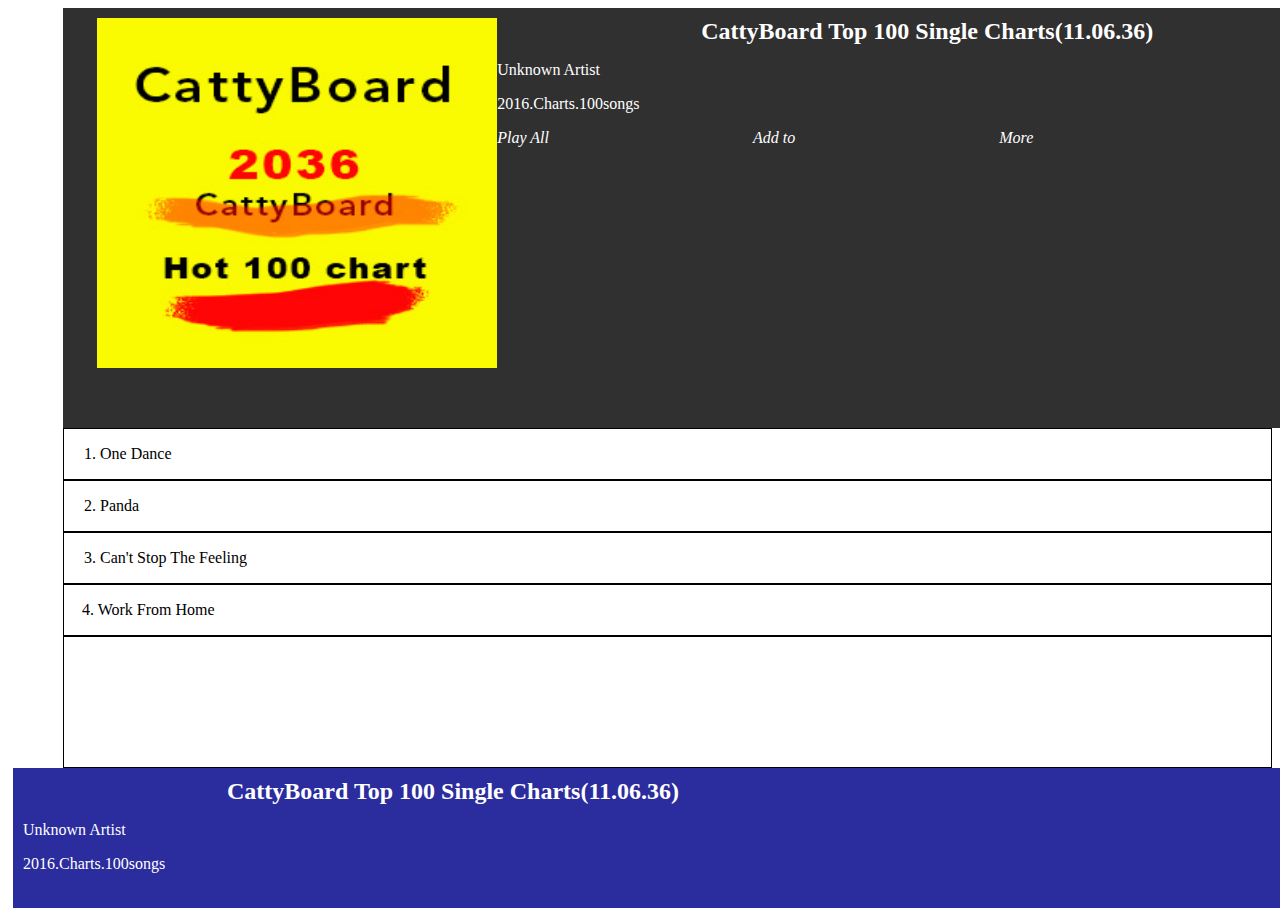
<file: Week-1/index.html>
<!DOCTYPE html>
<html lang="en">

<head>
    <meta charset="UTF-8">
    <meta http-equiv="X-UA-Compatible" content="IE=edge">
    <meta name="viewport" content="width=device-width, initial-scale=1.0">
    <title>Week 1st Assignment</title>
    <link rel="stylesheet"
        href="https://maxst.icons8.com/vue-static/landings/line-awesome/line-awesome/1.3.0/css/line-awesome.min.css">
    <link rel="stylesheet" href="style.css">
</head>

<body>
    <div style="display:grid;grid-template-columns:50px auto">
        <div style="display:grid; width:50px; height:50px">
            <div class="left-view">
                <i class="las la-bars"></i>
            </div>
            <div class="left-view">
                <i class="las la-home"></i>
            </div>
            <div class="left-view">
                <i class="las la-search"></i>
            </div>
            <div class="left-view">
                <i class="las la-volume-up"></i>
            </div>
            <div class="left-view">
                <i class="las la-user"></i>
            </div>
            <div class="left-view">
                <i class="las la-search"></i>
            </div>
            <div class="left-view">
                <i class="lab la-spotify"></i>
            </div>
            <div class="left-view">
                <i class="las la-cog"></i>
            </div>
            <div class="left-view">
                <i class="lab la-soundcloud"></i>
            </div>
        </div>
        <div class='containerBox'>
            <div>
                <img src="2Eq--cattyboard.jpg" class='iconDetails'>
            </div>
            <div>
                <h2 class=" heading"> CattyBoard Top 100 Single Charts(11.06.36)</h2>
                <p>Unknown Artist</p>
                <p>2016.Charts.100songs</p>
            </div>
            <div class="control-button">
                <div class="icons">
                    <i class="las la-play">Play All</i>
                </div>
                <div class="icons">
                    <i class="las la-plus"> Add to</i>
                </div>
                <div class="icons">
                    <i class="las la-ellipsis-h">More</i>
                </div>
            </div>
        </div>
    </div>
    <div>
        <section>
            <div class="songs">
                <div style="display:grid;grid-template-columns:50px auto; margin-left: 20px;">
                    <div style="display:grid; width:50px; height:50px">
                        <div class="song-name">
                            <p>1. One Dance</p>
                        </div>
                        <!-- <div class="singer-name">
                            <p>Crake feat CatKid & Cyla</p>
                        </div> -->
                    </div>
                </div>

            </div>
            <div class="songs">
                <div style="display:grid;grid-template-columns:50px auto; margin-left: 20px;">
                    <div style="display:grid; width:50px; height:50px">
                        <div class="song-name">
                            <p>2. Panda</p>
                        </div>
                    </div>
                </div>
            </div>
            <div class="songs">
                <div style="display:grid;grid-template-columns:50px auto; margin-left: 20px;">
                    <div style="display:grid; width:50px; height:50px">
                        <div class="song-name">
                            <p>3. Can't Stop The Feeling</p>
                        </div>
                    </div>
                </div>

            </div>
            <div class="songs">
                <div style="display:grid;grid-template-columns:50px auto; margin-left: 18px;">
                    <div style="display:grid; width:100px; height:50px">
                        <div class="song-name">
                            <p>4. Work From Home</p>
                        </div>
                    </div>
                </div>

            </div>
            <div class="songs">
                <div style="display:grid;grid-template-columns:50px auto; margin-left: 20px; padding-bottom:80px; ">
                    <div style="display:grid; width:50px; height:50px">
                    </div>
                </div>

            </div>
        </section>
    </div>
    <footer>
        <div class='controls'>
            <div>
                <img src="2Eq--cattyboard.jpg" class='iconfooter'>
                <div>
                    <h2 class="heading"> CattyBoard Top 100 Single Charts(11.06.36)</h2>
                    <p>Unknown Artist</p>
                    <p>2016.Charts.100songs</p>
                </div>
            </div>
            <div class="control-button-main">
                <div class="icons">
                    <i class="las la-step-backward"></i>
                </div>
                <div class="icons">
                    <i class="las la-play"></i>
                </div>
                <div class="icons">
                    <i class="las la-step-forward"></i>
                </div>
            </div>
    </footer>
</body>

</html>
</file>
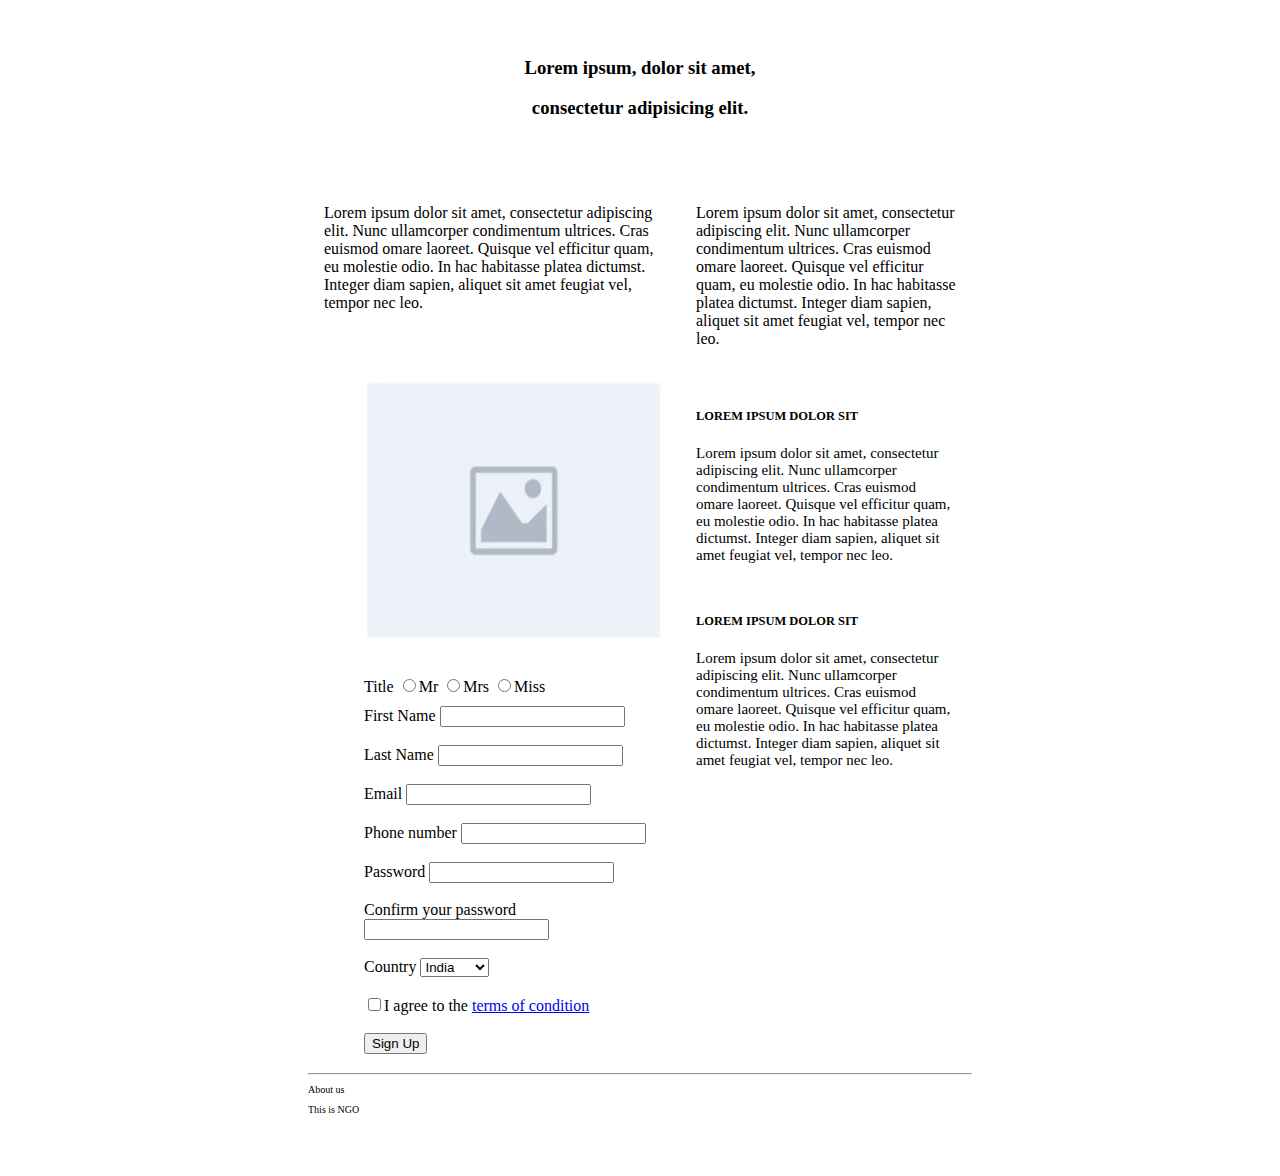
<file: Week-2/Form_exercise/index.html>
<!DOCTYPE html>
<html lang="en">

<head>
    <meta charset="UTF-8">
    <meta http-equiv="X-UA-Compatible" content="IE=edge">
    <meta name="viewport" content="width=device-width, initial-scale=1.0">
    <link rel="stylesheet" href="styles.css">
    <title>Form</title>
</head>

<body>
    <div class="show-up-vertical">
        <article>
            <header>
                <div class="heading">
                    <h3 title="Heading of the page">Lorem ipsum, dolor sit amet,</h3>
                    <h3 title="Heading of the page">consectetur adipisicing elit.</h3>
                </div>
            </header>
        </article>
        <article>
            <div class="row">
                <div class="col">
                    Lorem ipsum dolor sit amet, consectetur adipiscing elit. Nunc ullamcorper
                    condimentum ultrices. Cras euismod omare laoreet. Quisque vel efficitur
                    quam, eu molestie odio. In hac habitasse platea dictumst. Integer diam
                    sapien, aliquet sit amet feugiat vel, tempor nec leo.
                    <br>
                    <img class="image" src="pic.png">

                    <form class="data">
                        <label>
                            Title <input type="radio">Mr
                            <input type="radio">Mrs
                            <input type="radio">Miss
                        </label>
                        <br>
                        <div class="personal_data">
                            <label class="filling">First Name <input type="text"></label><br><br>
                            <label class="filling">Last Name <input type="text"></label><br><br>
                            <label class="filling">Email <input type="email"></label><br><br>
                            <label class="filling">Phone number <input type="number"></label><br><br>
                            <label class="filling">Password <input type="password"></label><br><br>
                            <label class="filling">Confirm your password <input type="password"></label><br><br>
                            <label class="filling">Country </label>
                            <select name="country" id="count">
                                <option value="india">India</option>
                                <option value="canada">Canada</option>
                                <option value="usa">USA</option>
                                <option value="madrid">Madrid</option>
                                <option value="SPAIN">Spain</option>
                            </select><br><br>
                            <label class="filling"><input type="checkbox">I agree to the <a href="_blank">terms of
                                    condition</a></label><br><br>
                            <button class="submit">Sign Up</button>
                        </div>
                    </form>

                </div>
                <div class="col">
                    Lorem ipsum dolor sit amet, consectetur adipiscing elit. Nunc ullamcorper
                    condimentum ultrices. Cras euismod omare laoreet. Quisque vel efficitur
                    quam, eu molestie odio. In hac habitasse platea dictumst. Integer diam
                    sapien, aliquet sit amet feugiat vel, tempor nec leo.

                    <br>
                    <div class="subheading_first">
                        <h5>LOREM IPSUM DOLOR SIT</h5>
                        Lorem ipsum dolor sit amet, consectetur adipiscing elit. Nunc ullamcorper
                        condimentum ultrices. Cras euismod omare laoreet. Quisque vel efficitur
                        quam, eu molestie odio. In hac habitasse platea dictumst. Integer diam
                        sapien, aliquet sit amet feugiat vel, tempor nec leo.


                    </div>

                    <div class="subheading_second">
                        <h5>LOREM IPSUM DOLOR SIT</h5>
                        Lorem ipsum dolor sit amet, consectetur adipiscing elit. Nunc ullamcorper
                        condimentum ultrices. Cras euismod omare laoreet. Quisque vel efficitur
                        quam, eu molestie odio. In hac habitasse platea dictumst. Integer diam
                        sapien, aliquet sit amet feugiat vel, tempor nec leo.
                    </div>
                </div>
            </div>
        </article>

        <article>
            <footer>
                <div class="about">
                    <hr>
                    <p>About us</p>
                    <p>This is NGO</p>
                </div>
            </footer>
        </article>
    </div>

</body>

</html>
</file>
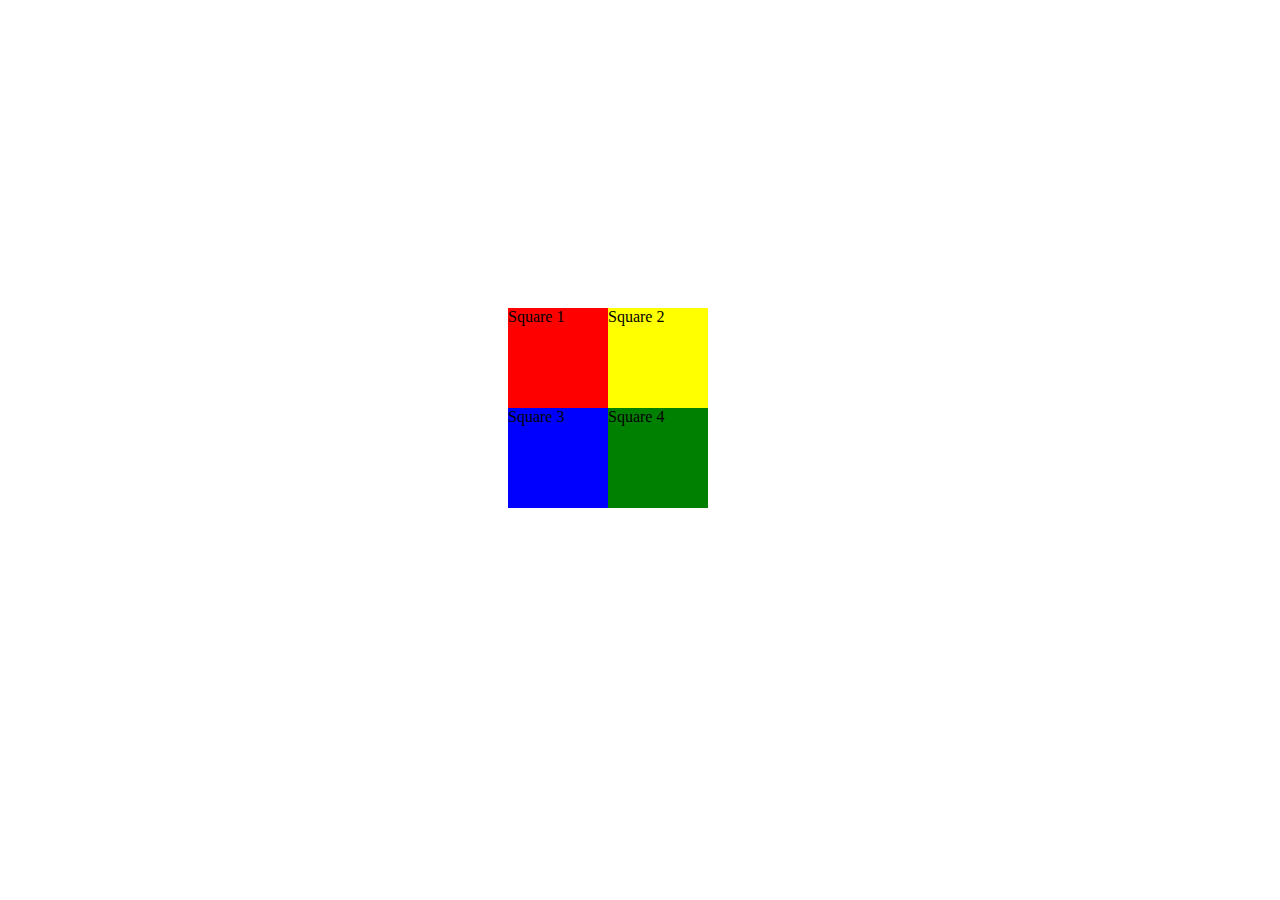
<file: Week-2/Image_tranform_exercise/index.html>
<!DOCTYPE html>
<html lang="en">

<head>
    <meta charset="UTF-8">
    <meta http-equiv="X-UA-Compatible" content="IE=edge">
    <meta name="viewport" content="width=device-width, initial-scale=1.0">
    <link rel="stylesheet" href="style.css">
    <title>Document</title>
</head>

<body>
    <div class="container">
        <div class="first-row">
            <div class="red-square">
                Square 1
            </div>

            <div class="yellow-square">
                Square 2
            </div>
        </div>

        <div class="second-row">
            <div>
                <div class="blue-square">
                    Square 3
                </div>

                <div class="green-square">
                    Square 4
                </div>
            </div>
        </div>
    </div>

</body>

</html>
</file>
<file: Week-1/style.css>
.iconDetails {
    margin-left: 2%;
    float: left;
    height: 350px;
    width: 400px;
}

.iconfooter {
    margin-left: 2%;
    float: left;
    height: 0px;
    width: 90px;
}

.containerBox {
    width: 100%;
    height: 400px;
    padding: 10px;
    margin-left: 5px;
    background-color: #303030;
    color: white;
    font-family: "Lato";
}

.controls {
    width: 100%;
    height: 120px;
    padding: 10px;
    margin-left: 5px;
    background-color: rgb(43, 44, 157);
    color: white;
    font-family: "Lato";
}

.heading {
    display: inline;
    margin-left: 200px;
    padding: 4px;
}

.icons {
    display: inline;
    margin-right: 200px;
    padding-top: 800px;
    margin-top: 500px;
    color: white;
    font-family: "Lato";
}

.left-view {
    padding: 25px;
    margin-top: 18px
}

.songs {
    border: 1px solid black;
    margin-left: 55px;
    padding-right: 10px;
}

.song-name {
    width: 200px;
    height: 50px;
    display: inline;
}


.song-name,
.singer-name {
    display: inline;
}

.singer-name {
    width: 110px;
    height: 50px;
    padding-bottom: 150px;
}

.control-button-main {
    margin-top: 10px;
    margin-left: 800px;
}
</file>
<file: Week-2/Form_exercise/styles.css>
.heading {
    padding-top: 30px;
    height: 100px;
    width: 100%;

}

h3 {
    text-align: center;
}

.row {
    display: flex;
    padding-top: 50px;
    height: 800px
        /* equal height of the children */
}

.col {
    flex: 1;
    /* additionally, equal width */
    padding-left: 20px;
    padding-top: 40px;
    padding: 1em;

}

.image {
    width: 300px;
    height: 260px;
    padding-left: 40px;
    padding-top: 70px;
}

.subheading_first {
    padding-top: 40px;
    font-size: 15px;
}

.subheading_second {
    padding-top: 30px;
    font-size: 15px;
}

.data {
    padding-top: 30px;
    padding-left: 40px;
}

.personal_data {
    padding-top: 10px;
    padding-bottom: 30px;
}

.filling {
    padding-top: 10px;
}

.show-up-vertical {
    padding-left: 300px;
    padding-right: 300px;
}

.about {
    width: 100%;
    height: 100px;
    padding-top: 80px;
    font-size: 10px;
    line-height: 10px;
}

.submit:hover {
    color: rgb(30, 209, 30);
    background-color: cadetblue;
}
</file>
<file: Week-2/Image_tranform_exercise/style.css>
.red-square {
    background-color: red;
    float: left;
    width: 100px;
    height: 100px;

}

.yellow-square {
    background-color: yellow;
    float: left;
    width: 100px;
    height: 100px;
}

.blue-square {
    background-color: blue;
    float: left;
    width: 100px;
    height: 100px;
    margin-top: 0;
    margin-left: 0px;
}

.green-square {
    background-color: green;
    float: left;
    width: 100px;
    height: 100px;
    margin-top: 0;
    margin-left: 0px;
}

.first-row {
    width: 200px;
    height: 100px;
}

.second-row {
    padding: 0px;
    margin: 0px;
}

.container {
    padding-left: 500px;
    padding-top: 300px;
    padding-right: 30%;
}

.red-square:hover {
    padding-left: 400px;
    height: 100px;
    width: 100px;
    transform: rotate(-90deg);
}
</file>
